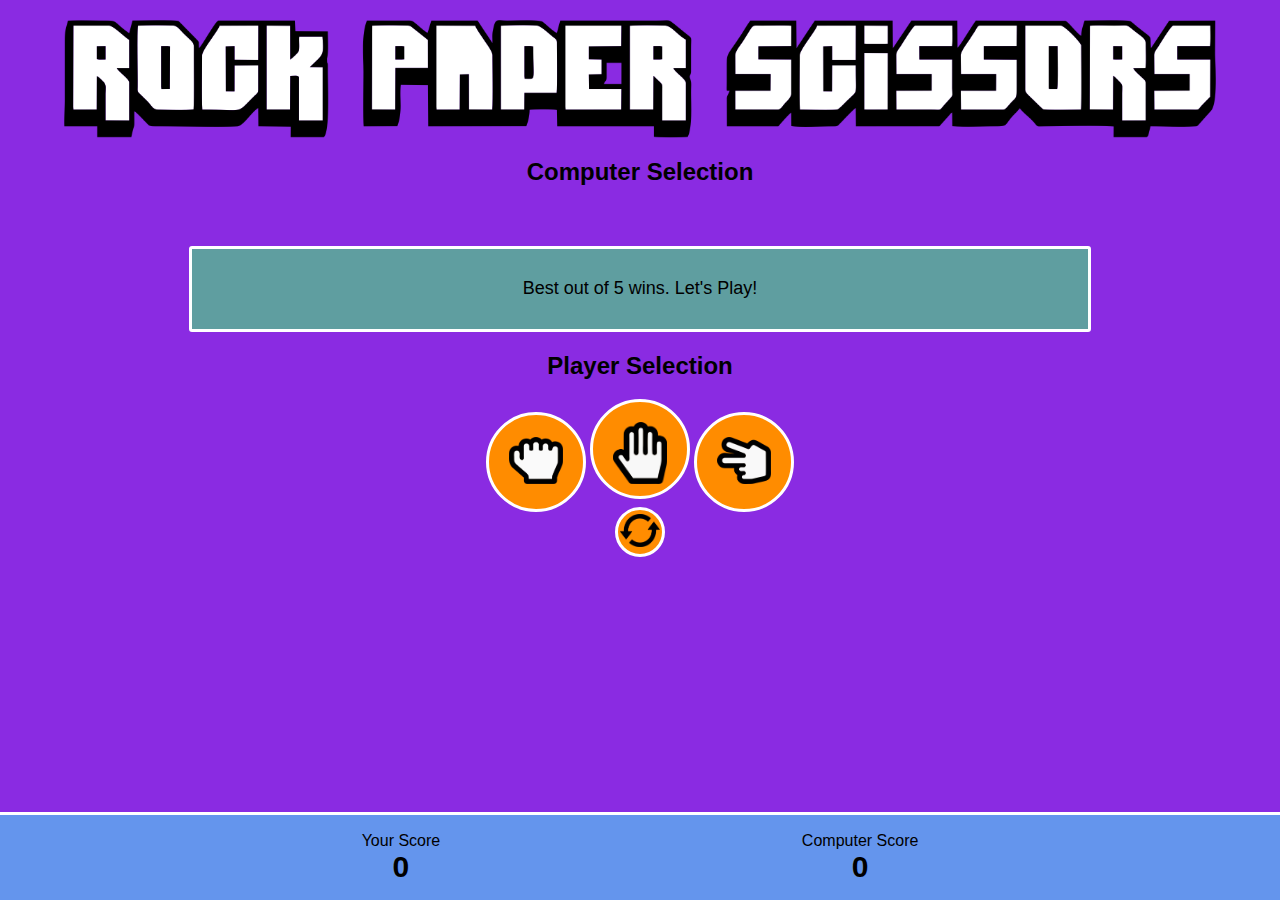
<file: index.html>
<!DOCTYPE html>
<html lang="en">
<head>
    <meta charset="UTF-8">
    <meta name="viewport" content="width=device-width, initial-scale=1.0">
    <link rel="stylesheet" href="style.css">
    <title>Rock Paper Scissors</title>   
</head>
<body>
    <header>
        <img src="images/rps-logo.png" alt="rps-logo" class="title">
    </header>
    <main>
        <h2>Computer Selection</h2>
        <div id="computerselection"></div>

        <div id="container">
            <div id="result"></div>
        </div>
        
        <h2>Player Selection</h2>
        <div id="playerselection">
            <button onclick="rockFunc()" id="rock">
                <img src="images/xrock.png" width="100%">
            </button>
  
            <button onclick="paperFunc()" id="paper">
                <img src="images/xpaper.png" width="100%">
            </button>
            
            <button onclick="scissorsFunc()" id="scissors">
                <img src="images/xscissors.png" width="100%">
            </button>
        </div>  
        <div id="resetcontainer">
            <button onclick="location.reload()" id="reset">
                <img src="images/reset.png" width="100%">
            </button>
        </div>  
    </main>
    <footer>
        <div id="scoreboard">
            <div>
                <div id="labelPlayerScore">Your Score</div>
                <div id="playerScore">0</div>
            </div>
            <div>
                <div id="labelComputerScore">Computer Score</div>
                <div id="computerScore">0</div>
            </div>
        </div>
    </footer>
  <script src="index.js"></script>  
</body>
</html>
</file>
<file: style.css>
body {
    background-color: blueviolet;
    margin: 0;
    font-family: -apple-system, BlinkMacSystemFont, 'Segoe UI', Roboto, Oxygen, Ubuntu, Cantarell, 'Open Sans', 'Helvetica Neue', sans-serif;
}
h1, h2 {
    text-align: center;
}
.title {
    width: 90%;
    display: block;
    margin: auto;
    margin-top: 20px;
}
#computerselection {
    text-align: center;
    color: white;
    font-size: 20px;
    height: 30px;
    font-weight: 600;
    margin-bottom: 10px;
}
@media only screen and (max-width: 768px) {
    #computerselection {
        margin-top: -12px;
    }
    h2 {
        margin-top: 15px;
    }
    #container {
        width: 90% !important;
        height: 40px;
    }
}
#playerselection, #resetcontainer {
    text-align: center;
    margin-top: 5px;
}
button {
    padding: 20px;
    font-size: 12px;
    margin-bottom: 10px;
    border-radius: 50%;
    height: 100px;
    width: 100px;
    background-color: darkorange;
    border: 3px solid white;
}
#container {
    height: 80px;
    width: 70%;
    display: flex;
    align-content: center;
    align-items: center;
    margin: auto;
    background-color: cadetblue;    
    border: 3px solid white;
    border-radius: 3px;
}
#result {
    display: flex;
    margin: auto;
    font-size: 18px;
    font-weight: 400;
}
footer {
    position: fixed;
    display: block;
    height: 85px;
    width: 100%;
    background-color: cornflowerblue;
    bottom: 0;
    align-items: center;
    border-top: 3px solid white;
}
#scoreboard {
    display: flex;
    justify-content: space-evenly;
    align-items: center;
    height: 85px;
}
#playerScore, #computerScore {
    text-align: center;
    font-size: 30px;
    font-weight: 600;
}
#reset {
    margin-top: -20px;
    width: 50px;
    height: 50px;
    padding: 2px;
}
</file>
